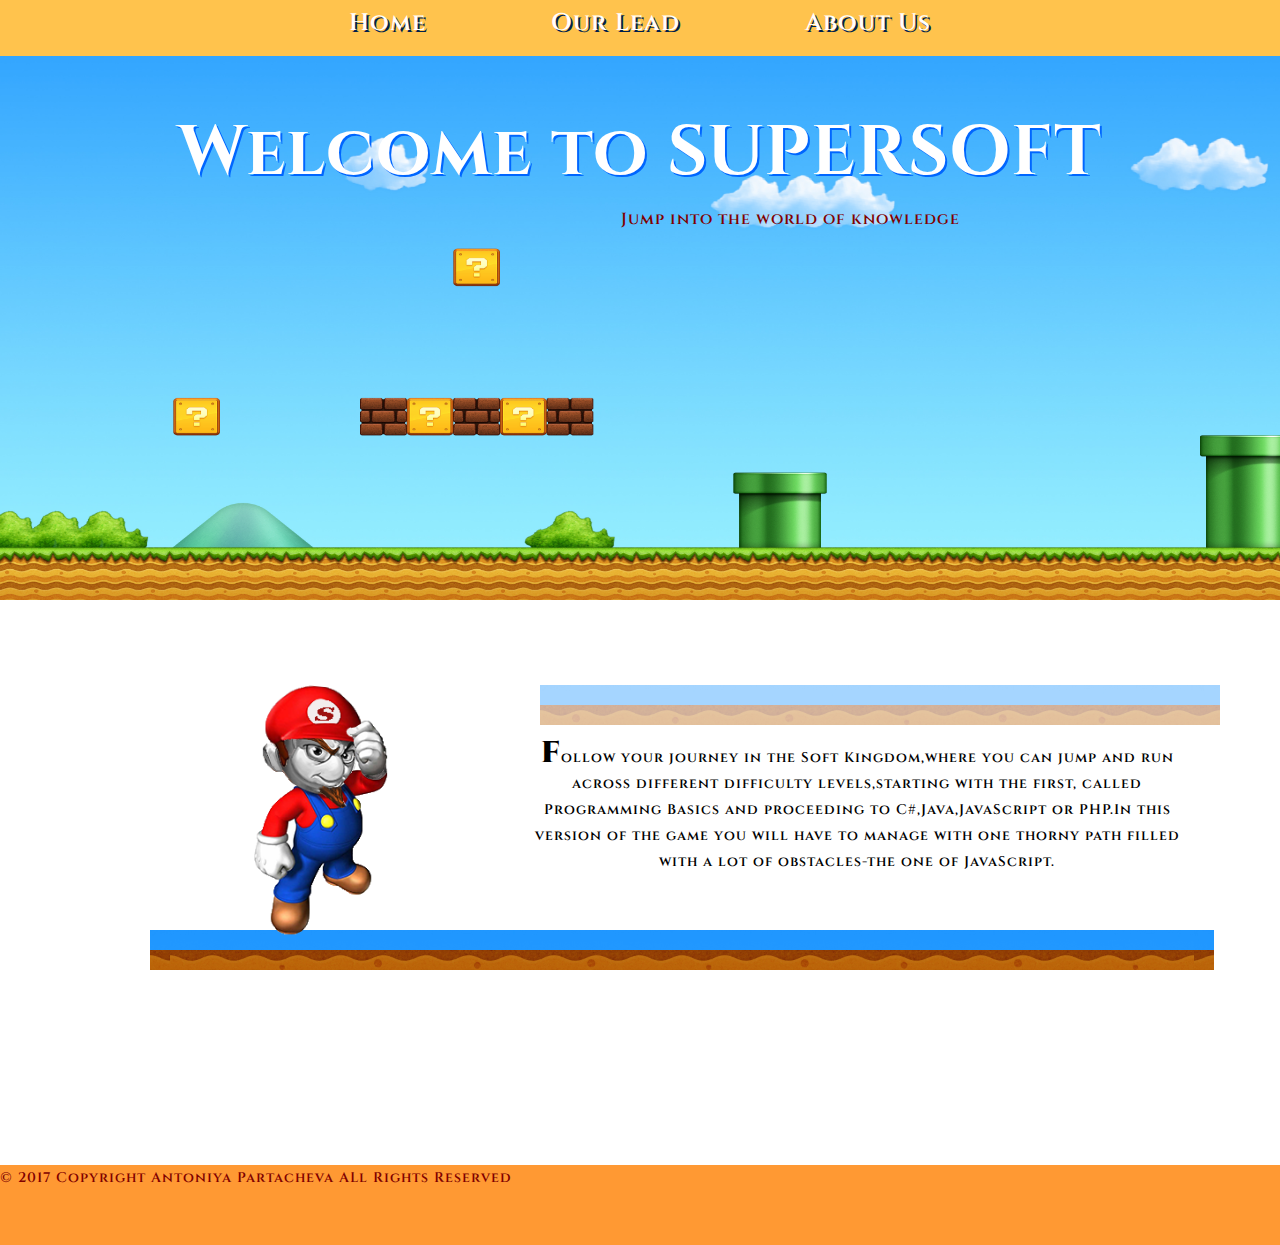
<file: index.html>
<!DOCTYPE html>
<html lang="en">
<head>
    <meta charset="UTF-8">
    <meta name="viewport" content="width=device-width, initial-scale=1.0, maximum-scale=1.0">
    <title>Web Fundamentals Project - SuperSoft</title>
    <link rel="stylesheet" type="text/css" href="main.css">
    <script type="text/javascript" src="jquery-3.1.1.min.js"></script>
    <script type="text/javascript" src="transition-efect.js"></script>
</head>
<body>
<header id="index">
<nav id="topmenu">
    <a href="#" id="menu-icon"></a>
 <ul id="top-list">
     <li ><a href="index.html">Home</a></li>
     <li ><a href="ourlead.html">Our Lead</a></li>
     <li ><a href="about-us.html">About Us</a></li>
 </ul>
</nav>
    <h1>Welcome to SUPERSOFT</h1>
    <p >Jump into the world of knowledge</p>
    </header>
<main>

    <section id="story-container" class="wrapper">
 <div id="intro" title="#progr-basics" class="story-part">
    <img src="img/SuperSoft.png" alt="Super Soft">
  <p >Follow your journey in the Soft Kingdom,where you can jump and run across different difficulty levels,starting
  with the first, called Programming Basics and proceeding to C#,Java,JavaScript or PHP.In this version of the game
  you will have to manage with one thorny path filled with a lot of obstacles-the one of JavaScript. </p>
 </div>

    <div id="progr-basics" title="#tech-module" class="story-part">
        <img src="img/SuperSoft.png" alt="Super Soft">
    <p>In this first level of the game you can get some basic programming skills.After successfully finishing it,you will be able to jump to the
    next difficulty level- Tech Module.</p>
    </div>

    <div id="tech-module" title="#JS-core" class="story-part">
        <img src="img/SuperSoft.png" alt="Super Soft">
   <p>
       The Tech Module consist of two sub-levels-Programming Fundamentals and Software Technologies.Most probably in this stage
       you will meet for the first time your greatest enemy in the Soft Kingdom- the Laziness.He is constantly trying to conquer the Kingdom and to kidnap Princess
       Hard-Working.You have to defeat him and release the princess.After that you can continue to JavaScript Core.
   </p>
    </div>

    <div id="JS-core" title="#web-basics" class="story-part">
        <img src="img/SuperSoft.png" alt="Super Soft">
       <p> In JavaScript Core you will get to know with JavaScript,your hero friend who will help you better understand the surrounding world,and prepare
        you for the life of a real programmer.
        </p>
    </div>
    <div id="web-basics" title="#mean-stack" class="story-part" >
        <img src="img/SuperSoft.png" alt="Super Soft">
     <p>Web Basics level will show you that the world you are living in,is a beautiful place,will show you the secrets of turning ugliness into loveliness.
    </p>
    </div>
    <div id="mean-stack" title="#intro" class="story-part">
        <img src="img/SuperSoft.png" alt="Super Soft">
     <p>You clearlly have succeeded in winning the previous levels.Now, as you are in the Mean Stack level,you will have to face the most of hardships.But once
        you finished it,you SuperSoft,will be a real programmer! </p>
    </div>
        </section>
    </main>
<footer>
    <p>&copy; 2017 Copyright Antoniya Partacheva ALl Rights Reserved</p>
</footer>
</body>
</html>
</file>
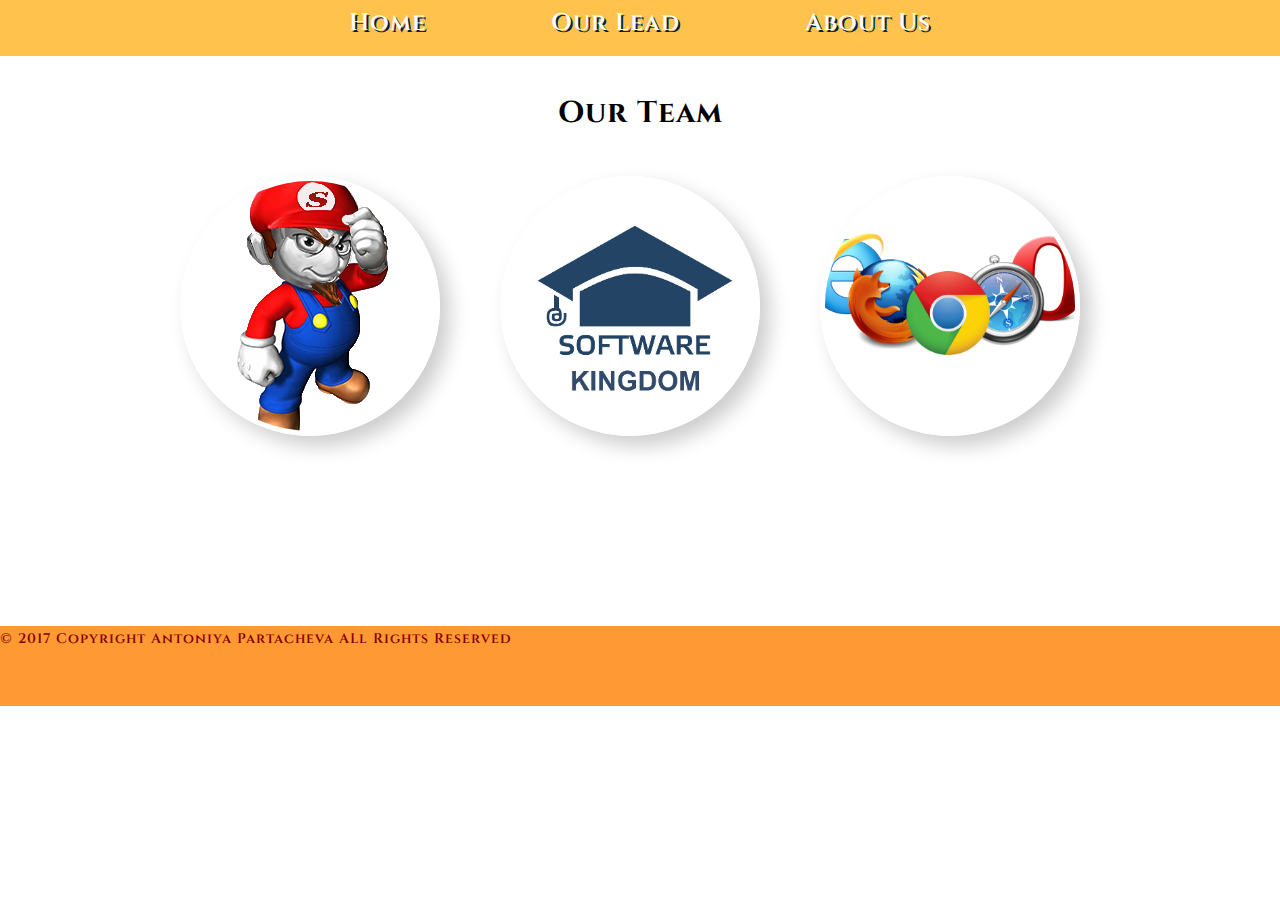
<file: about-us.html>
<!DOCTYPE html>
<html lang="en">
<head>
    <meta charset="UTF-8">
    <meta name="viewport" content="width=device-width, initial-scale=1.0, maximum-scale=1.0">
    <title>About Us</title>
    <link rel="stylesheet" type="text/css" href="main.css">
</head>
<body class="about-us">
<header id="about-us">
<nav id="topmenu">
    <a href="#" id="menu-icon"></a>
    <ul id="top-list">
        <li ><a href="index.html">Home</a></li>
        <li ><a href="ourlead.html">Our Lead</a></li>
        <li ><a href="about-us.html">About Us</a></li>
    </ul>
</nav>
</header>
<h1>Our Team</h1>
<div class="container">
<div class="box num-1">
    <img src="img/SuperSoft.png" id="first" alt="Super Soft"/>
    <p >Our main contributor - SuperSoft.</p>
    </div>
    <a href="https://softuni.bg/">
    <div class="box num-2">
        <img src="img/softkingdom.jpg" id="second" alt="Soft Kingdom"/>
        <p >Without Soft Kingdom anything wouldn't be possible.</p>
    </div>
        </a>
    <div class="box num-3">
        <img src="img/browser.png" id="third" alt="Browsers"/>
        <p >The Browsers - always available when you need help.</p>
    </div>
</div>
<footer>
    <p>&copy; 2017 Copyright Antoniya Partacheva ALl Rights Reserved</p>
</footer>
</body>
</html>
</file>
<file: main.css>
@import url('https://fonts.googleapis.com/css?family=Cinzel');
*{
    margin: 0;
    padding: 0;
}
body{
    font-size: 14px;
    font-weight: 600;
    letter-spacing: 1px;
    line-height: 26px;
    font-family: Cinzel;
    position: relative;
}
nav#topmenu{
    text-align:center;
    list-style: none;
    background: #ffc34d;
    position: fixed;
    width: 100%;
    z-index: 1;
}
header{
    text-align: center;
    height: 100px;
    font-family: Cinzel;
}
header#index{
    height: 600px;
    background: url(img/super-backgr.jpg) no-repeat;
    background-size: 1400px 700px;
    background-position: center center;
}

header > p{
    position: relative;
    top:10em;
    float:right;
    right: 20em;
    font-size:16px;
    color:#800000;
}
header > h1{
    color:#ffffff;
    font-size: 70px;
    position: relative;
    top:2em;
    text-shadow: 2px 2px #0066ff;
    padding-bottom: 20px;
}
nav#topmenu li{
    display: inline-block;
    padding: 10px 60px 20px 60px;
    font-size: 24px;
}
nav#topmenu a{
    text-decoration: none;
    color:#ffffff;
    text-shadow: 2px 2px  #001f4d;
}
li:hover{
    background: #ff9933;
}
.about-us > h1{
    text-align: center;
    font-size: 30px;
}

.box {
    width: 250px;
    height: 250px;
    float: left;
    margin: 50px 40px 0 20px;
    border: 5px solid #fff;
    border-radius: 135px;
    overflow: hidden;
    box-shadow: 10px 10px 20px rgba(0,0,0,0.2);
    position: relative;
}
.container img#first{
    position: absolute;
    top: -20px;
    left: -100px;
    cursor: pointer;
}
.container img#third{
    position: absolute;
    width:300px;
    left: -30px;
    top:50px;
    cursor: pointer;
}
.container img#second{
    position: absolute;
    width:400px;
    top:-80px;
    left: -70px;
    cursor: pointer;
}
.box > p {
    position: absolute;
    top: 90px;
    left: 0;
    opacity: 0;
    cursor: pointer;
    background:  #ebebe0;
}
.container > a{
    text-decoration: none;
    outline: 0;
    color: #000000;
}
.box > p:hover {
    transition: opacity 0.5s;
    -webkit-transition: opacity 0.5s;
    -moz-transition: opacity 0.5s;
    -o-transition: opacity 0.5s;
    opacity: 0.8;
    cursor: pointer;
}
.about-us > .container{
    position: relative;
    height: 500px;
    display: flex;
    text-align: center;
    justify-content: center;
}

#wrapper{
    position: relative;
    height: 322px;
    text-align: center;
    box-sizing: border-box;
    margin: 50px;
    box-shadow: 10px 10px 5px grey;
    display: flex;
    transition: transform 0.5s linear;
    -webkit-transition: transform 0.5s linear;
    -moz-transition: transform 0.5s linear;
    -o-transition: transform 0.5s linear;
}
#wrapper > img{
    width:100%;
}

#wrapper:hover{
    transform: scale(1,1.2);
}
.bttn {
    color:darkgoldenrod;
    background: none;
    border: 5px solid black;
    border-radius: 15px;
    padding: 10px 30px;
    font-size: 16px;
    font-family: Cinzel;
    font-weight: bold;
    outline: 0;
}
#wrapper  a{
    text-decoration: none;
    color:black;
}

#menu-icon {
    float: right;
    display: none;
    width: 40px;
    height: 40px;
    background: #4C8FEC url(img/menu-icon.png) center;
}
#wrapper .heading {
    font-size:30px;
    margin: 10px;
    padding-bottom: 10px;
    border-bottom: 15px solid darkgoldenrod;
}
#content{
    padding-right:10px ;
}
.info{
    padding-top: 10px;
}
#story-container{
    text-align: center;
    position: relative;
    width: 100%;
    margin: 0 auto;
    margin-bottom: 5em;
    margin-top: 5em;

}
.story-part{
    margin: 10em;
    padding-bottom:100px ;
    box-sizing: border-box;
}
.story-part>p:hover{
    transform: scale(1.1,1);
}
.story-part>p{
    position: relative;
    left: 3em;
    transition: transform 0.5s linear;
    -webkit-transition: transform 0.5s linear;
    -moz-transition: transform 0.5s linear;
    -o-transition: transform 0.5s linear;
    padding-bottom: 50px;
}
.story-part>p::first-letter{
    font-weight: bolder;
    font-size: 30px;
}
.story-part>img{
   float: left;
   width:350px;
    position: relative;
    top:-60px;
   left: -20px;
}
#progr-basics,#tech-module,#JS-core,#web-basics,#mean-stack{
    display: none;
}
#intro{
    display: block;
}
.story-part::before{
    position: absolute;
    content: "";
    display: block;
    width: 50%;
    top:-55px;
    right: 60px;
    opacity: 0.4;
    border: 20px solid transparent;
    border-image-source: url(img/super-backgr.jpg);
    border-image-repeat: repeat;
    border-image-slice: 30;
    z-index: -1;
}
.story-part::after{
    position: absolute;
    content: "";
    left:150px;
    top:190px;
    display: block;
    width: 80%;
    border: 20px solid transparent;
    border-image-source: url(img/super-backgr.jpg);
    border-image-repeat: repeat;
    border-image-slice: 30;
    z-index: -1;
}
body >footer{
    color: #800000;
    background: #ff9933;
    height: 80px;
    width: 100%;
    position: absolute;
    padding: 0;
  }
@media screen and (min-width: 1024px){
    #wrapper {
        font-size: 1em;
        margin: 50px;
        height: 36em;
    }
}
    @media screen and (max-width: 1023px) {
    #top-list {
        display: none;
        height: auto;
    }
        .about-us > .container {
            display: block;
            height: 70em;
            padding-left: 20em;
        }
    #menu-icon {
        display: inline-block;
    }
    header > h1{
        font-size: 3em;
    }
    header >p {
        position: relative;
        top:7em;
        right: 10em;
    }
    nav#topmenu li{
        text-align: center;
        width: 100%;
    }
    nav ul{
      margin-left: 0;
        padding-left: 0;
    }
    nav:hover #top-list{
        display: block;
    }
    .story-part>img {
     width: 50%;
        top:2em;
        left: -1.2em;
    }
    #wrapper {
        font-size: 0.9em;
        margin-right: 0;
        height: 35em;
    }
    #wrapper:hover {
        transform: scale(1, 1.1);
        -ms-transform: scale(1, 1.1);
        -webkit-transform: scale(1, 1.1);
    }
    #wrapper >img {
       height: auto;
        width: 20em;
    }

    #story-container {
      margin: 0;
        padding: 0;
        font-size: 0.7em;
        right: 1.2em;
    }
    .story-part::after{
        left:10em;
        top:30em;
        width: 80%;}
    footer{
        height: 20em;
    }
}

@media screen and (max-width: 640px) {
    header > h1{
        font-size: 1.3em;
        padding-top: 100px;
        word-wrap: break-word;
    }
    .about-us > .container {
        display: block;
        height: 70em;
        padding-left: 40px;
    }

    header >p {
        font-size: 0.5em;
        top:7em;
        right: 10em;
    }
    nav#topmenu li{
        padding: 0.2em;
        font-size: 1.5em;
    }
    nav#topmenu ul {
        margin-bottom:0.5em;
        height: 10em;
    }
    #wrapper {
        font-size: 0.9em;
        margin-left: 0;
        margin-right: 0;
        display: block;
        padding-top: 0;
        height: 48em;
    }

    #wrapper >img {
        height: auto;
        width: 10em;
    }
    #story-container {
        margin: 0;
        padding: 0;
        font-size: 0.8em;
        right: 8em;
        line-height: 2em;
    }

    .bttn{
        padding: 4px 15px;
        font-size: 0.8em;
        border-width: 0.6em;
    }
    .story-part > p{

        height: 30em;
    }
    .story-part::after {
        display: none;
    }

    .story-part::before {
        width: 100%;
    }
    .story-part>img {
     float: none;
        padding-bottom: 40px;
        left:20px;
    }
    .box{
        width: 13em;
        height: 13em;
    }
    .box > p {
        position: absolute;
        top: 60px;
    }
    .container img#first{
        top: -10px;
        left: -125px;
    }
    .container img#third {
        left: -60px;
    }
    .container img#second{
        top:-120px;
        left: -100px;
    }
    header#index{
        height: 360px;
    }
}
</file>
